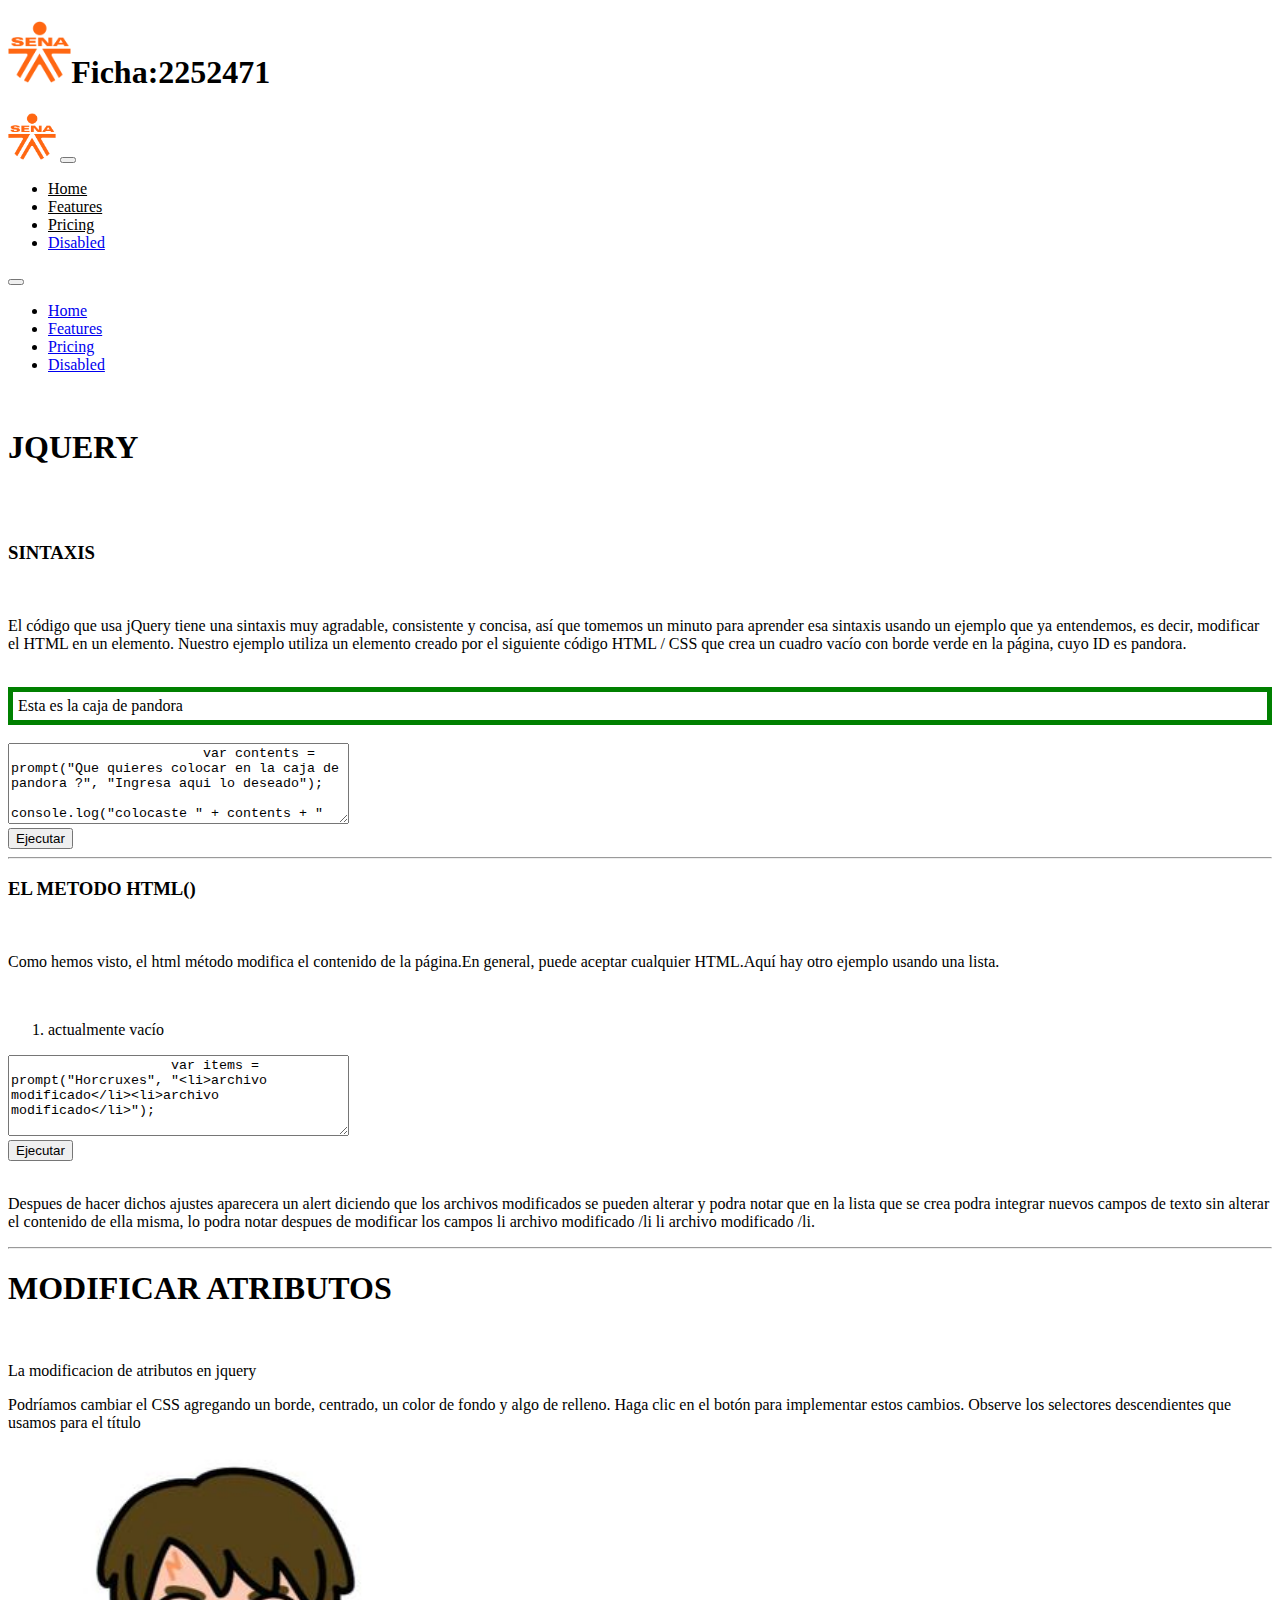
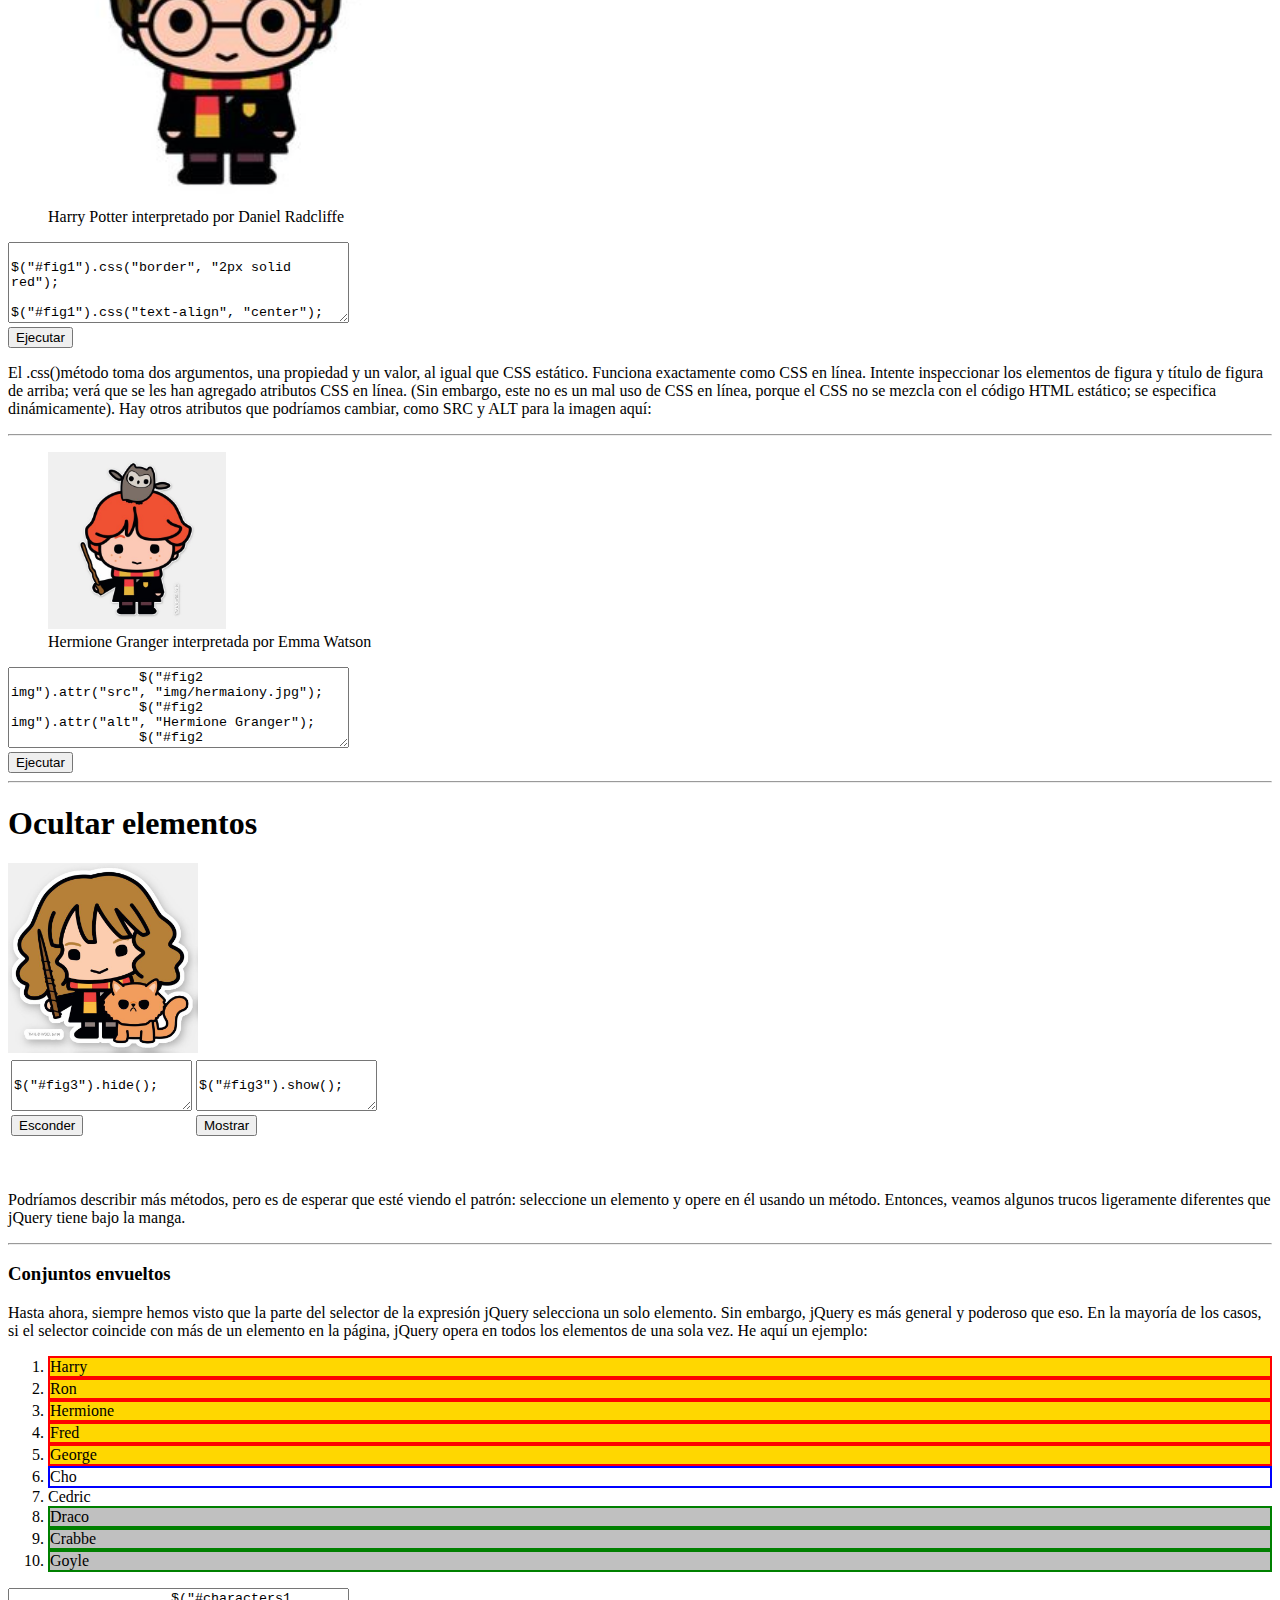
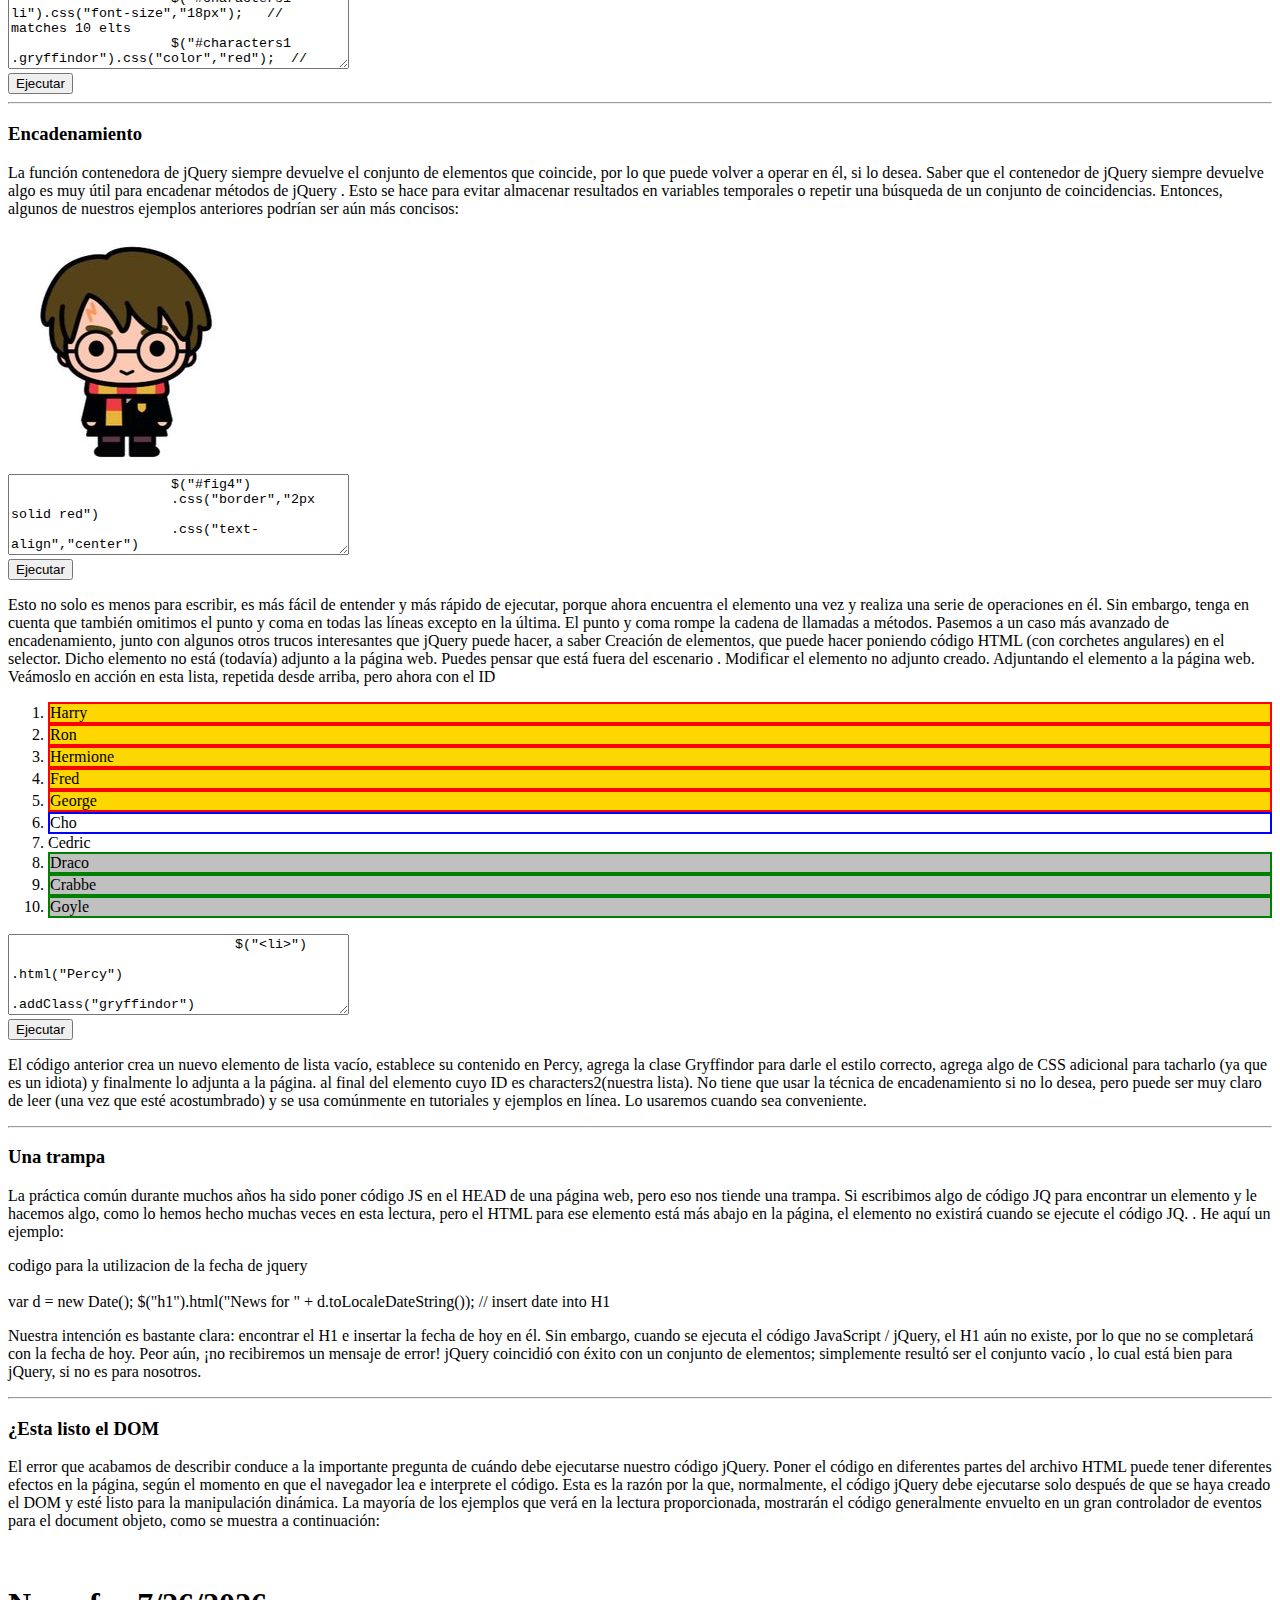
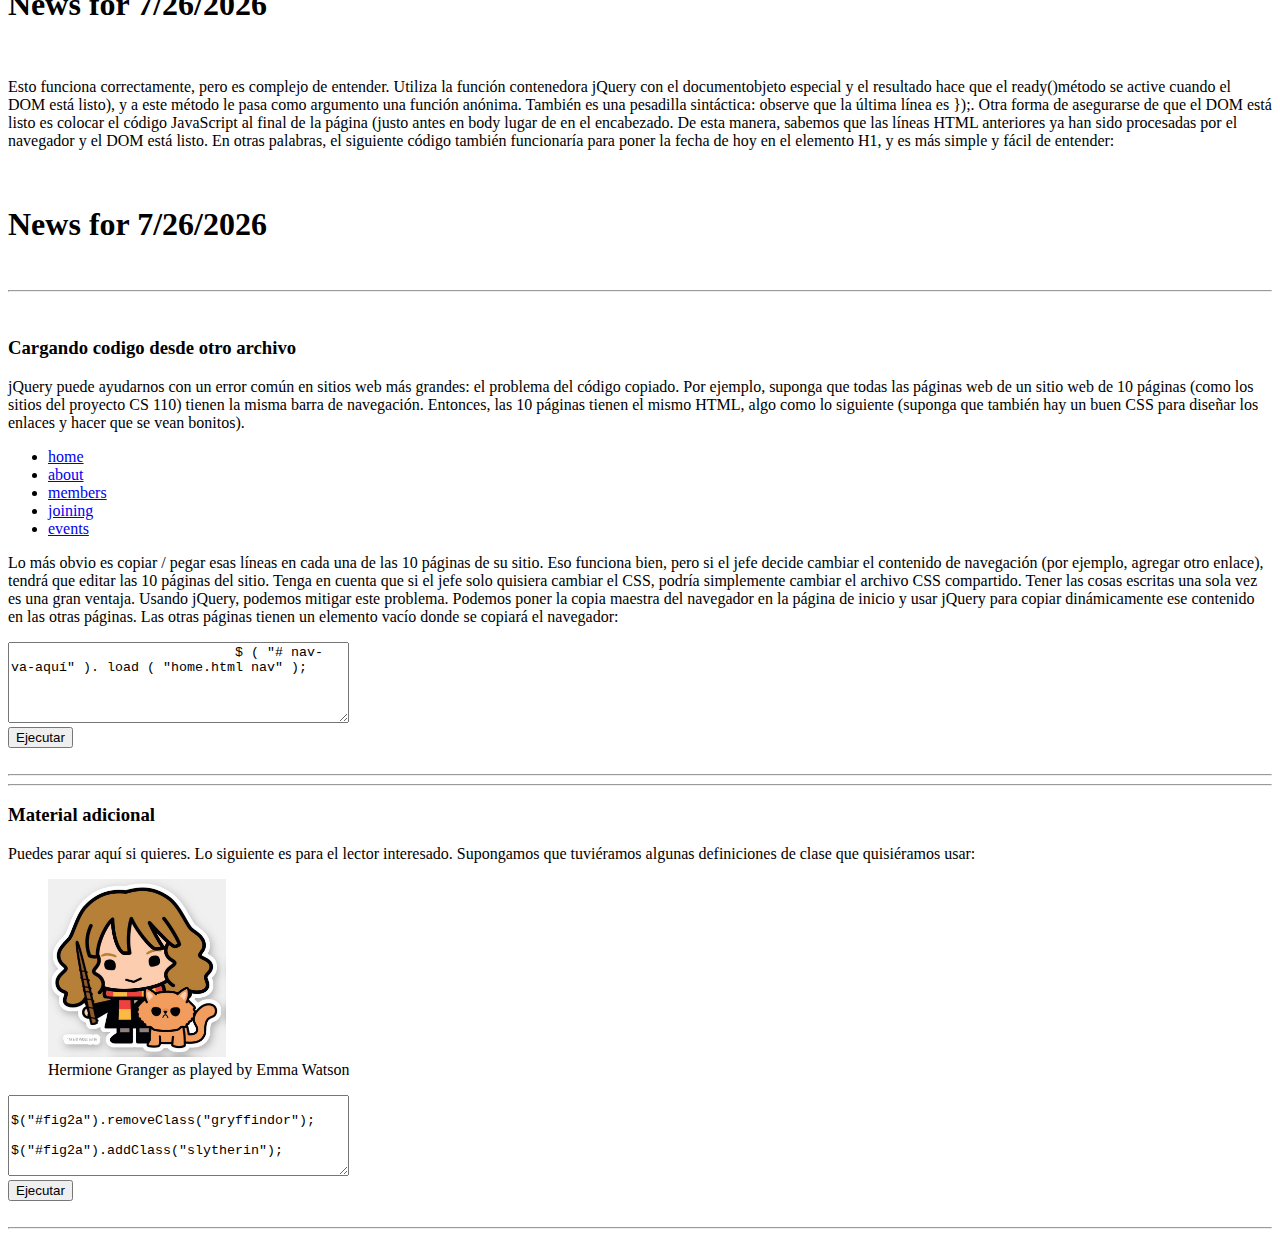
<file: pagina-web-jquery/index.html>
<!DOCTYPE html>
<html lang="en">

<head>
    <meta charset="UTF-8">
    <meta http-equiv="X-UA-Compatible" content="IE=edge">
    <meta name="viewport" content="width=device-width, initial-scale=1.0">
    <link href="https://cdn.jsdelivr.net/npm/bootstrap@5.0.2/dist/css/bootstrap.min.css" rel="stylesheet" integrity="sha384-EVSTQN3/azprG1Anm3QDgpJLIm9Nao0Yz1ztcQTwFspd3yD65VohhpuuCOmLASjC" crossorigin="anonymous">
    <link rel="stylesheet" href="./css/diseño.css">
    <script src="http://ajax.googleapis.com/ajax/libs/jquery/1.11.0/jquery.min.js"></script>
    <script src="http://ajax.googleapis.com/ajax/libs/jquery/1.11.0/jquery.min.js"></script>
  <script>
   $(document).ready(function () {
      var d = new Date();
      $("#h1").html("News for "+d.toLocaleDateString());
   });
  </script>

  
    <title>JQuery</title>
</head>

<body>
   
    <div id="navbarone" class="text-center bg-secondary row" style="color: dark;">
        <div class="col-12">
            <h1 style=" color: black;"><img src="./img/1200px-Sena_Colombia_logo.svg.png" alt="logo" style="width: 5%;">Ficha:2252471 </h1>
        </div>
    </div>

    
    <div>
        <nav class="navbar navbar-expand-lg navbar-success bg-success">
            <div class="container-fluid">
                <a class="navbar-brand" href="#"><img src="./img/1200px-Sena_Colombia_logo.svg.png" alt="sena" style="width: 3rem;"></a>
                <button class="navbar-toggler" type="button" data-bs-toggle="collapse" data-bs-target="#navbarNav" aria-controls="navbarNav" aria-expanded="false" aria-label="Toggle navigation">
                    <span class="navbar-toggler-icon"></span>
                  </button>
                <div class="collapse navbar-collapse" id="navbarNav">
                    <ul class="navbar-nav">
                        <li class="nav-item">
                            <a id="Home" class="nav-link active " aria-current="page" href="#">Home</a>
                        </li>
                        <li class="nav-item">
                            <a id="Home" class="nav-link" href="#">Features</a>
                        </li>
                        <li class="nav-item">
                            <a id="Home" class="nav-link" href="#">Pricing</a>
                        </li>
                        <li class="nav-item">
                            <a class="nav-link disabled" href="#" tabindex="-1" aria-disabled="true">Disabled</a>
                        </li>
                    </ul>
                </div>
            </div>
        </nav>
    </div>


    
    <div class="row">

        <div class="col-1 bg-success">
           

            <nav class="navbar navbar-expand- navbar-dark bg-success">
                <div class="container-fluid">
                  
                    <button class="navbar-toggler" type="button" data-bs-toggle="collapse" data-bs-target="#navbarNavdos" aria-controls="navbarNavdos" aria-expanded="false" aria-label="Toggle navigation">
                        <span class="navbar-toggler-icon"></span>
                      </button>
                    <div class="collapse navbar-collapse" id="navbarNavdos">
                        <ul class="navbar-nav">
                            <li class="nav-item">
                                <a class="nav-link active" aria-current="page" href="#">Home</a>
                            </li>
                            <li class="nav-item">
                                <a class="nav-link" href="#">Features</a>
                            </li>
                            <li class="nav-item">
                                <a class="nav-link" href="#">Pricing</a>
                            </li>
                            <li class="nav-item">
                                <a class="nav-link disabled" href="#" tabindex="-1" aria-disabled="true">Disabled</a>
                            </li>
                        </ul>
                    </div>
                </div>
            </nav>
            
        </div>

       
        <div id="contenedor" class="col-11">
            <br>
          
            <h1 class="text-center">JQUERY</h1>
            <br>
            <br>

            <div>
               
                <h3>SINTAXIS</h3>
                <br>
                <p>El código que usa jQuery tiene una sintaxis muy agradable, consistente y concisa, así que tomemos un minuto para aprender esa sintaxis usando un ejemplo que ya entendemos, es decir, modificar el HTML en un elemento. Nuestro ejemplo utiliza
                    un elemento creado por el siguiente código HTML / CSS que crea un cuadro vacío con borde verde en la página, cuyo ID es pandora.</p><br>
                <div id="pandora"> Esta es la caja de pandora</div><br>
                <style>
                    #pandora {
                        width: 80;
                        margin: 0 auto;
                        border: solid green 5px;
                        padding: 5px;
                    }
                </style>
                <from>
                    <div>
                    <textarea cols="40" rows="5">
                        var contents = prompt("Que quieres colocar en la caja de pandora ?", "Ingresa aqui lo deseado");
                        console.log("colocaste " + contents + " en la caja de pandora");
                        $('#pandora').html(contents);
                    </textarea><br>
                    <input type="button" name="button" value="Ejecutar" onclick="eval(this.parentNode.firstElementChild.value)">
                    </div>
                </from>
                </div>
            
            <hr>
            <h3>EL METODO HTML()</h3>
            <br>
            <p>Como hemos visto, el html método modifica el contenido de la página.En general, puede aceptar cualquier HTML.Aquí hay otro ejemplo
                usando una lista.</p>
            <br>
            <ol id="horcruxes">
                <li> actualmente vacío </li>
            </ol>
            
            <from>
                <div>
                <textarea cols="40" rows="5">
                    var items = prompt("Horcruxes", "<li>archivo modificado</li><li>archivo modificado</li>");
                    $('#horcruxes').html(items);
                </textarea><br>
                <input type="button" name="button" value="Ejecutar" onclick="eval(this.parentNode.firstElementChild.value)">
                </div>
            </from>
            
            <br>
            <p>Despues de hacer dichos ajustes aparecera un alert diciendo que los archivos modificados se pueden alterar y podra notar que en la lista que se crea podra integrar nuevos campos de texto sin alterar el contenido de ella misma, lo podra notar
                despues de modificar los campos li archivo modificado /li li archivo modificado /li. </p>
            <hr>


            <div>
                
                <h1>MODIFICAR ATRIBUTOS</h1>
                <br>
               
                <p>La modificacion de atributos en jquery</p>
                <p>Podríamos cambiar el CSS agregando un borde, centrado, un color de fondo y algo de relleno. Haga clic en el botón para implementar estos cambios. Observe los selectores descendientes que usamos para el título</p>
                <figure id="fig1"> <img id="img1" style="width: 30%;" src="./img/harry.jpg" alt="Harry">
                    <figcaption id="cap1"> Harry Potter interpretado por Daniel Radcliffe </figcaption>

                </figure>
                
                <from>
                    <div>
                    <textarea cols="40" rows="5">
                        $("#fig1").css("border", "2px solid red");
                        $("#fig1").css("text-align", "center");
                        $("#fig1").css("padding", "10px");
                        $("#fig1 figcaption").css("background-color", "gold");
                    </textarea><br>
                    <input type="button" name="button" value="Ejecutar" onclick="eval(this.parentNode.firstElementChild.value)">
                    </div>
                </from>
                <p>El .css()método toma dos argumentos, una propiedad y un valor, al igual que CSS estático. Funciona exactamente como CSS en línea. Intente inspeccionar los elementos de figura y título de figura de arriba; verá que se les han agregado atributos
                    CSS en línea. (Sin embargo, este no es un mal uso de CSS en línea, porque el CSS no se mezcla con el código HTML estático; se especifica dinámicamente). Hay otros atributos que podríamos cambiar, como SRC y ALT para la imagen aquí:</p>

            </div>
            <hr>
            <figure id="fig2"> <img src="./img/ron.png" style="width:15%;" alt="l">
                <figcaption> Hermione Granger interpretada por Emma Watson </figcaption>
            </figure>

        
            <from>
                <div>
                <textarea cols="40" rows="5">
                $("#fig2 img").attr("src", "img/hermaiony.jpg");
                $("#fig2 img").attr("alt", "Hermione Granger");
                $("#fig2 figcaption").html("Ron Weasley as played by Rupert Grint");
                </textarea><br>
                <input type="button" name="button" value="Ejecutar" onclick="eval(this.parentNode.firstElementChild.value)">
                </div>
            </from>
            <hr>
            <h1>Ocultar elementos</h1>
            <img id="fig3" src="./img/hermaiony.jpg" style="width:15%;" alt="h">
            <table><tbody><tr>
                <td>
              <form>
              <div>
              <textarea rows=3>
              $("#fig3").hide();
              </textarea><br>
              <input type=button name=Button value="Esconder" 
                onclick="eval(this.parentNode.firstElementChild.value)">
              </div>
              </form>
              </td>
                    <td>
              <form>
              <div>
              <textarea rows=3>
              $("#fig3").show();
              </textarea><br>
              <input type=button name=Button value="Mostrar" 
                     onclick="eval(this.parentNode.firstElementChild.value)">
              </div>
              </form>
              </td>
              </tr></tbody></table>
            <br>
            <br>
            <p>Podríamos describir más métodos, pero es de esperar que esté viendo el patrón: seleccione 
                un elemento y opere en él usando un método. Entonces, veamos algunos trucos ligeramente diferentes que jQuery tiene bajo la manga.</p>
            
            <hr>
            <h3>Conjuntos envueltos</h3>
            <p>Hasta ahora, siempre hemos visto que la parte del selector de la expresión jQuery selecciona un solo elemento. Sin embargo, jQuery es más general y poderoso que eso. En la mayoría de los casos, si el selector coincide con más de un elemento en la página, jQuery opera en todos los elementos de una sola vez.
            He aquí un ejemplo:</p>
            <ol id = "characters1" >
            <li class = "gryffindor" > Harry </li> 
            <li class = "gryffindor" > Ron </li> 
            <li class = "gryffindor" > Hermione </li> 
            <li class = "gryffindor" > Fred </li>
             <li class = "gryffindor" > George </li> 
             <li class = "ravenclaw"> Cho </li> 
             <li clase = "hufflepuff" > Cedric </li> 
             <li class = "slytherin" > Draco </li>
             <li class = "slytherin" > Crabbe </li> 
             <li class = "slytherin" > Goyle </li> 
             </ol>

             <from>
                <div>
                <textarea cols="40" rows="5">
                    $("#characters1 li").css("font-size","18px");   // matches 10 elts
                    $("#characters1 .gryffindor").css("color","red");  // matches 5 elts
                    $("#characters1 .slytherin").hide();    // matches 3 elts
                </textarea><br>
                <input type="button" name="button" value="Ejecutar" onclick="eval(this.parentNode.firstElementChild.value)">
                </div>
            </from>

             <hr>
             <h3>Encadenamiento</h3>
             <p>La función contenedora de jQuery siempre devuelve el conjunto de elementos que coincide, por lo que puede volver a operar en él, si lo desea. Saber que el contenedor de jQuery siempre devuelve algo es muy útil para encadenar métodos de jQuery . Esto se hace para evitar almacenar resultados en variables temporales o repetir una búsqueda de un conjunto de coincidencias. Entonces, algunos de nuestros ejemplos 
                anteriores podrían ser aún más concisos:</p>

                <img id="fig4" src="./img/harry.jpg" alt="harry">
                
                <from>
                    <div>
                    <textarea cols="40" rows="5">
                    $("#fig4")
                    .css("border","2px solid red")
                    .css("text-align","center")
                    .css("padding","10px");
                    </textarea><br>
                    <input type="button" name="button" value="Ejecutar" onclick="eval(this.parentNode.firstElementChild.value)">
                    </div>
                </from>
               

                <p>Esto no solo es menos para escribir, es más fácil de entender y más rápido de ejecutar, porque ahora encuentra el elemento una vez y realiza una serie de operaciones en él.
                    Sin embargo, tenga en cuenta que también omitimos el punto y coma en todas las líneas excepto en la última. El punto y coma rompe la cadena de llamadas a métodos.
                    Pasemos a un caso más avanzado de encadenamiento, junto con algunos otros trucos interesantes que jQuery puede hacer, a saber
                    Creación de elementos, que puede hacer poniendo código HTML (con corchetes angulares) en el selector. Dicho elemento no está (todavía) adjunto a la página web. Puedes pensar que está fuera del escenario .
                    Modificar el elemento no adjunto creado.
                    Adjuntando el elemento a la página web.
                    Veámoslo en acción en esta lista, repetida desde arriba, pero ahora con el ID</p>


                    <ol id = "characters2">
                        <li class = "gryffindor" > Harry </li> 
                        <li class = "gryffindor" > Ron </li> 
                        <li class = "gryffindor" > Hermione </li> 
                        <li class = "gryffindor" > Fred </li>
                        <li class = "gryffindor" > George </li> 
                        <li class = "ravenclaw"> Cho </li> 
                        <li clase = "hufflepuff" > Cedric </li> 
                        <li class = "slytherin" > Draco </li>
                        <li class = "slytherin" > Crabbe </li> 
                        <li class = "slytherin" > Goyle </li> 
                    </ol>
                        
                    <from>
                        <div>
                        <textarea cols="40" rows="5">
                            $("<li>")
                                .html("Percy")
                                .addClass("gryffindor")
                                .css("text-decoration","line-through")
                                .appendTo("#characters2");
                        </textarea><br>
                        <input type="button" name="button" value="Ejecutar" onclick="eval(this.parentNode.firstElementChild.value)">
                        </div>
                    </from>
                        

                    <p>El código anterior crea un nuevo elemento de lista vacío, establece su contenido en Percy, agrega la clase Gryffindor para darle el estilo correcto, agrega algo de CSS adicional para tacharlo (ya que es un idiota) y finalmente lo adjunta a la página. al final del elemento cuyo ID es characters2(nuestra lista).
                    No tiene que usar la técnica de encadenamiento si no lo desea, pero puede ser muy claro de leer (una vez que esté acostumbrado) y se usa comúnmente en tutoriales y ejemplos en línea. Lo usaremos cuando sea conveniente.</p>
                    <hr>
                    
                    <h3>Una trampa</h3>
                    <p>La práctica común durante muchos años ha sido poner código JS en el HEAD de una página web, pero eso nos tiende una trampa. Si escribimos algo de código JQ para encontrar un elemento y le hacemos algo, como lo hemos hecho muchas veces
                    en esta lectura, pero el HTML para ese elemento está más abajo en la página, el elemento no existirá cuando se ejecute el código JQ. . He aquí un ejemplo:</p>
                
                    <p> codigo para la utilizacion de la fecha de jquery <br>
                    <br> var d = new Date(); $("h1").html("News for " + d.toLocaleDateString()); // insert date into H1 </p>

                    <p>Nuestra intención es bastante clara: encontrar el H1 e insertar la fecha de hoy en él. Sin embargo, cuando se ejecuta el código JavaScript / jQuery, el H1 aún no existe, por lo que no se completará con la fecha de hoy. Peor aún, ¡no recibiremos
                    un mensaje de error! jQuery coincidió con éxito con un conjunto de elementos; simplemente resultó ser el conjunto vacío , lo cual está bien para jQuery, si no es para nosotros.</p>
                    <hr>
                    <h3>¿Esta listo el DOM</h3>
                    <p>
                        El error que acabamos de describir conduce a la importante pregunta de cuándo debe ejecutarse nuestro código jQuery. Poner el código en diferentes partes del archivo HTML puede tener diferentes efectos en la página, según el momento en que el navegador lea e interprete el código. 
                        Esta es la razón por la que, normalmente, el código jQuery debe ejecutarse solo después de que se haya creado el DOM y esté listo para la manipulación dinámica.
                        La mayoría de los ejemplos que verá en la lectura proporcionada, mostrarán el código generalmente envuelto en un gran controlador de eventos para el document objeto, como se muestra a continuación:
                    </p><br>

                    <h1 id="h1">News for Today</h1><br>
                    <p>
                        Esto funciona correctamente, pero es complejo de entender. Utiliza la función contenedora jQuery con el documentobjeto especial y el resultado hace que el ready()método se active cuando el DOM está listo), y a este método le pasa como argumento una función anónima. También es una pesadilla sintáctica: observe que la última línea es });.
                        Otra forma de asegurarse de que el DOM está listo es colocar el código JavaScript al final de la página (justo antes en body lugar de en el encabezado. 
                        De esta manera, sabemos que las líneas HTML anteriores ya han sido procesadas por el navegador y el DOM está listo. En otras palabras, el siguiente código también funcionaría para poner la fecha de hoy en el elemento H1, y es más simple y fácil de entender:
                    </p><br>


                    <h1 id="h2">News for Today</h1>
                    <script src="http://ajax.googleapis.com/ajax/libs/jquery/1.11.0/jquery.min.js"></script>
                    <script>
                        var d = new Date();
                        $("#h2").html("News for "+d.toLocaleDateString());
                    </script>
                    <br>
                    <hr>
                    <br>
                    <h3>Cargando codigo desde otro archivo</h3>
                    <p>
                        jQuery puede ayudarnos con un error común en sitios web más grandes: el problema del código copiado. 
                        Por ejemplo, suponga que todas las páginas web de un sitio web de 10 páginas (como los sitios del proyecto CS 110) tienen la misma barra de navegación. 
                        Entonces, las 10 páginas tienen el mismo HTML, algo como lo siguiente (suponga que también hay un buen CSS para diseñar los enlaces y hacer que se vean bonitos).
                    </p>
                    <div id = "nav-va-aquí" > </div> 
                    <nav>
                        <ul>
                            <li><a href="home.html">home</a></li>
                            <li><a href="about.html">about</a></li>
                            <li><a href="members.html">members</a></li>
                            <li><a href="joining.html">joining</a></li>
                            <li><a href="events.html">events</a></li>
                        </ul>
                    </nav>
                    <p>
                        Lo más obvio es copiar / pegar esas líneas en cada una de las 10 páginas de su sitio. Eso funciona bien, pero si el jefe decide cambiar el contenido de navegación (por ejemplo, agregar otro enlace), tendrá que editar las 10 páginas del sitio. Tenga en cuenta que si el jefe solo quisiera cambiar el CSS, podría simplemente cambiar el archivo CSS compartido. Tener las cosas escritas una sola vez es una gran ventaja.
                        Usando jQuery, podemos mitigar este problema. Podemos poner la copia maestra del navegador en la página de inicio y usar jQuery para copiar dinámicamente ese contenido en las otras páginas. 
                        Las otras páginas tienen un elemento vacío donde se copiará el navegador:
                    </p>
                    <from>
                        <div>
                        <textarea cols="40" rows="5">
                            $ ( "# nav-va-aquí" ). load ( "home.html nav" );
                        </textarea><br>
                        <input type="button" name="button" value="Ejecutar" onclick="eval(this.parentNode.firstElementChild.value)">
                        </div>
                    </from>
                    <br>
                    <hr>
                    <hr>
                    <h3>Material adicional</h3>
                    <p>Puedes parar aquí si quieres. Lo siguiente es para el lector interesado.
                        Supongamos que tuviéramos algunas definiciones de clase que quisiéramos usar:
                    </p>
                    
                    <figure id="fig2a">
                        <img src="./img/hermaiony.jpg" style="width:15%;" alt="Hermione Granger">
                        <figcaption>Hermione Granger as played by Emma Watson</figcaption>
                      </figure>

                      <from>
                        <div>
                        <textarea cols="40" rows="5">
                            $("#fig2a").removeClass("gryffindor");
                            $("#fig2a").addClass("slytherin");
                        </textarea><br>
                        <input type="button" name="button" value="Ejecutar" onclick="eval(this.parentNode.firstElementChild.value)">
                        </div>
                    </from>






                   











        </div>

    </div>


    <div id="footer" class="bg-secondary">
        <footer class="text-center">
            &copy;Johan Santiago Piraquive Castellano 2021
            <hr>
        </footer>

    </div>

    <script src="https://cdn.jsdelivr.net/npm/bootstrap@5.0.2/dist/js/bootstrap.bundle.min.js" integrity="sha384-MrcW6ZMFYlzcLA8Nl+NtUVF0sA7MsXsP1UyJoMp4YLEuNSfAP+JcXn/tWtIaxVXM" crossorigin="anonymous"></script>
    <script src="https://cdn.jsdelivr.net/npm/@popperjs/core@2.9.2/dist/umd/popper.min.js" integrity="sha384-IQsoLXl5PILFhosVNubq5LC7Qb9DXgDA9i+tQ8Zj3iwWAwPtgFTxbJ8NT4GN1R8p" crossorigin="anonymous"></script>
    <script src="https://cdn.jsdelivr.net/npm/bootstrap@5.0.2/dist/js/bootstrap.min.js" integrity="sha384-cVKIPhGWiC2Al4u+LWgxfKTRIcfu0JTxR+EQDz/bgldoEyl4H0zUF0QKbrJ0EcQF" crossorigin="anonymous"></script>

</body>

</html>
</file>
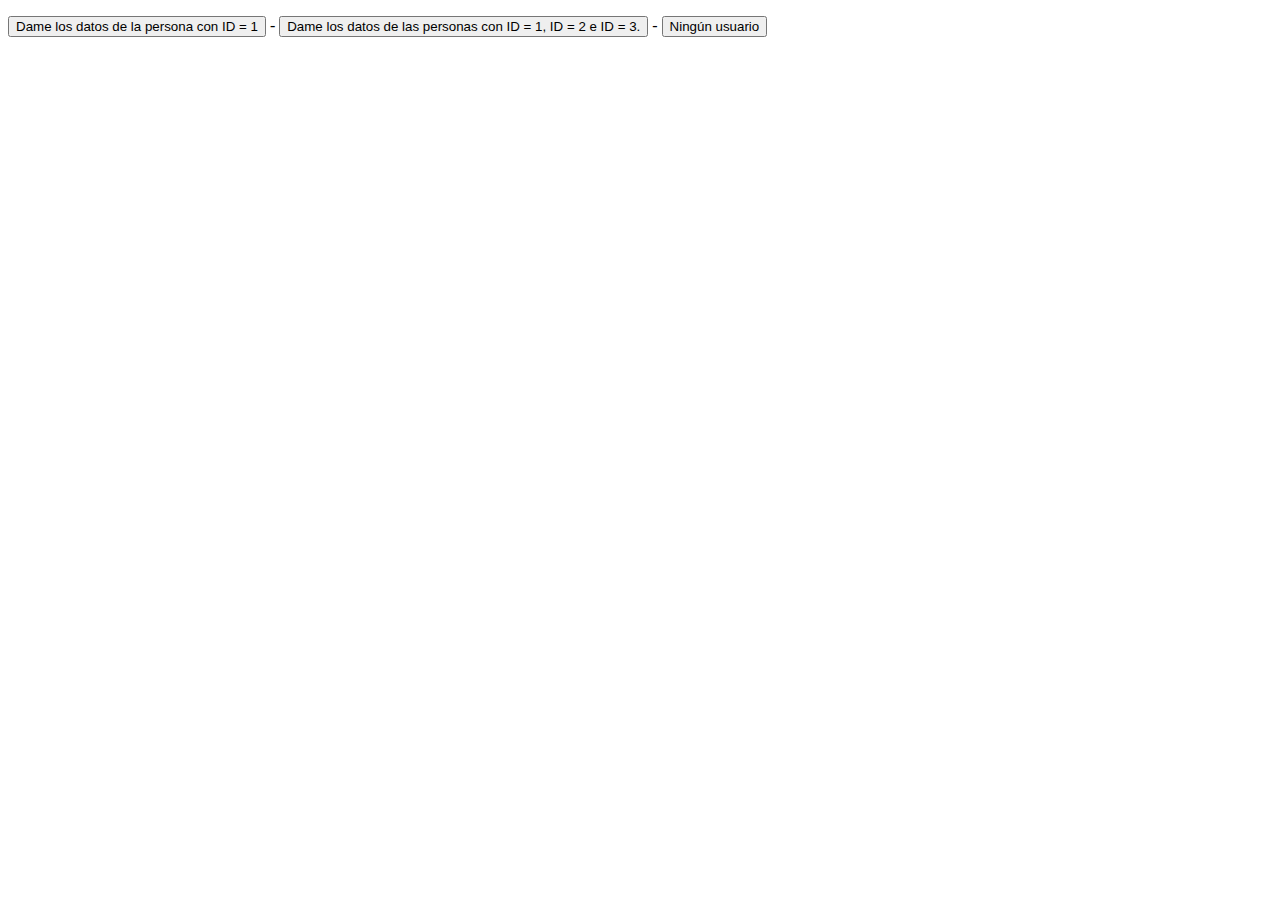
<file: jquery/prueba_ajax-json.html>
<!DOCTYPE html>
<html lang="es-ES">
 <head>
 <meta charset="utf-8">
 <title>Ejemplo de Ajax con jQuery, PHP y JSON</title>
 <script src="https://code.jquery.com/jquery-3.6.0.js" integrity="sha256-H+K7U5CnXl1h5ywQfKtSj8PCmoN9aaq30gDh27Xc0jk=" crossorigin="anonymous"></script>
 <script src="miscript.js"></script>
 </head>
 <body>
 <p>
 <button data-user="1">Dame los datos de la persona con ID = 1</button> -
 <button data-user="[1,2,3]">Dame los datos de las personas con ID = 1, ID = 2 e ID = 3.</button> -
 <button data-user="0">Ningún usuario</button>
 </p>
 <div id="response-container"></div>
 </body>
</html>
</file>
<file: pagina-web-jquery/css/diseño.css>
/* Estilos de pagina*/
#footer {
    color: white;
    position: relative;
}
#menu{
    color:white;
    position: relative;
    margin-right: 1100px;
}
#bot1{
    position: relative;
    margin-bottom: 50px;
    color: white;
}
#Home{
    color:black;
}
.gryffindor { border: 2px solid red; background-color: gold; }
.slytherin  { border: 2px solid green; background-color: silver; }
.hufflepuff { border: 2px solid black; background-color: yellow; }
.ravenclaw  { border: 2px solid blue;  background-color: bronze; }
</file>
